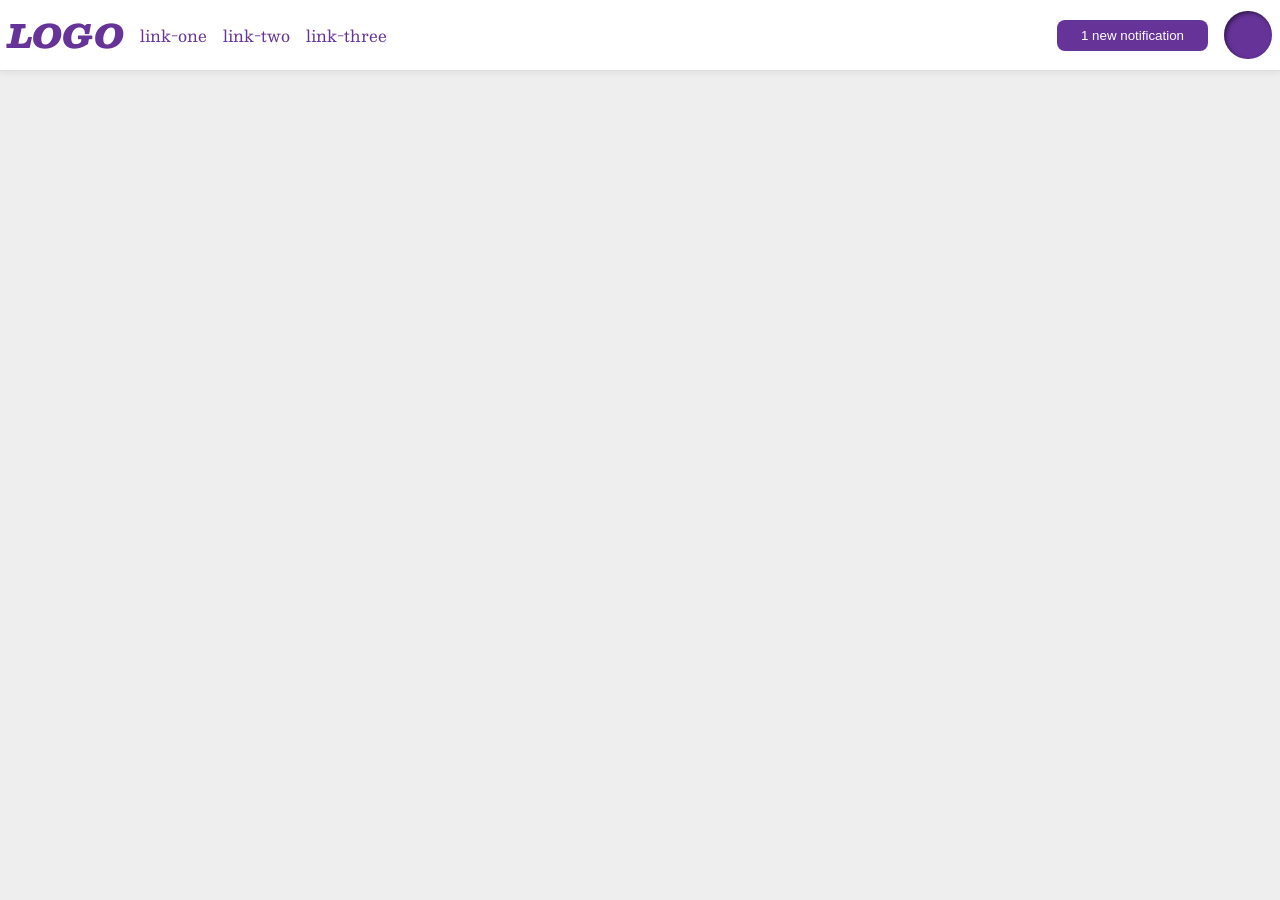
<file: flex/03-flex-header-2/index.html>
<!DOCTYPE html>
<html lang="en">
  <head>
    <meta charset="UTF-8">
    <meta http-equiv="X-UA-Compatible" content="IE=edge">
    <meta name="viewport" content="width=device-width, initial-scale=1.0">
    <title>Flex Header 2</title>
    <link rel="stylesheet" href="style.css">
  </head>
  <body>
    <div class="header">
      <div class="left">
        <div class="logo">
          LOGO
        </div>
        <ul class="links">
          <li><a href="https://google.com">link-one</a></li>
          <li><a href="https://google.com">link-two</a></li>
          <li><a href="https://google.com">link-three</a></li>
        </ul>
      </div>      
      <div class="right">
        <button class="notifications">
        1 new notification
        </button>
        <div class="profile-image"></div>
      </div>
    </div>
  </body>
</html>
</file>
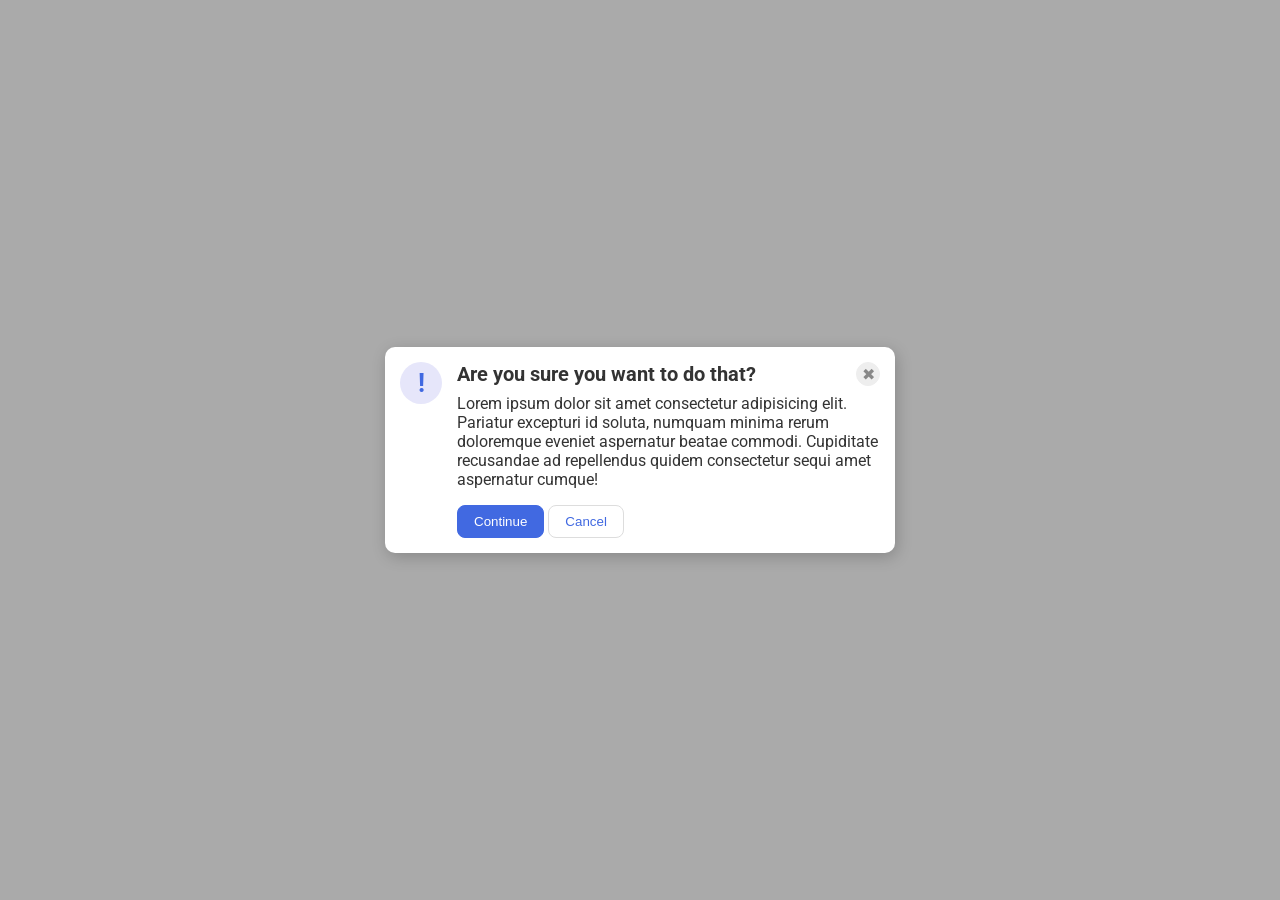
<file: flex/05-flex-modal/index.html>
<!DOCTYPE html>
<html lang="en">
  <head>
    <meta charset="UTF-8">
    <meta http-equiv="X-UA-Compatible" content="IE=edge">
    <meta name="viewport" content="width=device-width, initial-scale=1.0">
    <link rel="stylesheet" href="style.css">
    <title>Modal</title>
  </head>
  <body>
    <div class="modal">
      <div class="icon">!</div>
        <div class="container">               
            <div class="header">Are you sure you want to do that?
            <button class="close-button">✖</button>
            </div>            
          <div class="text">Lorem ipsum dolor sit amet consectetur adipisicing elit. Pariatur excepturi id soluta, numquam minima rerum doloremque eveniet aspernatur beatae commodi. Cupiditate recusandae ad repellendus quidem consectetur sequi amet aspernatur cumque!</div>          
          <button class="continue">Continue</button>
          <button class="cancel">Cancel</button>          
        </div>  
    </div>
  </body>
</html>
</file>
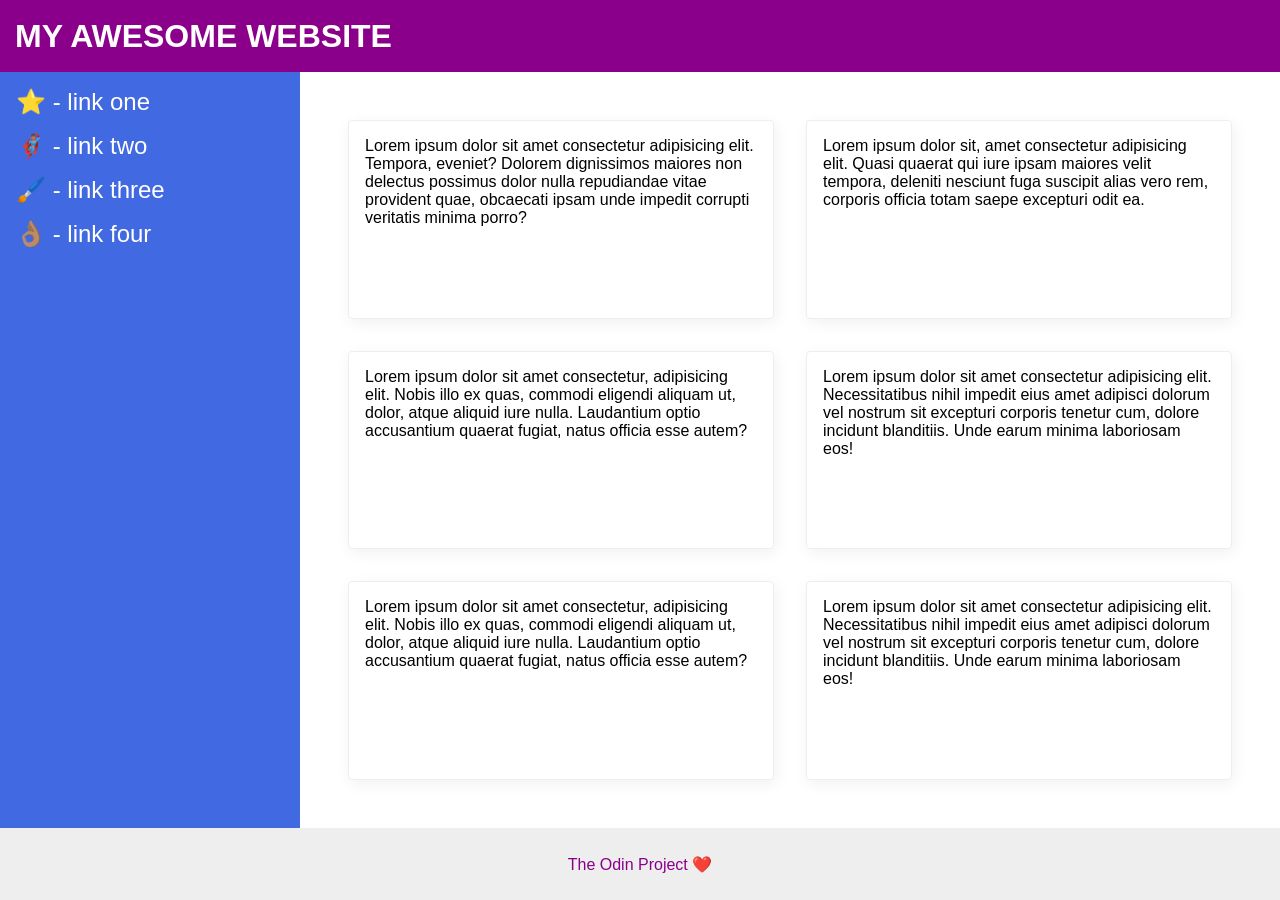
<file: flex/07-flex-layout-2/index.html>
<!DOCTYPE html>
<html lang="en">
  <head>
    <meta charset="UTF-8">
    <meta http-equiv="X-UA-Compatible" content="IE=edge">
    <meta name="viewport" content="width=device-width, initial-scale=1.0">
    <title>The Holy Grail</title>
    <link rel="stylesheet" href="style.css">
  </head>
  <body>
    <div class="header">
      MY AWESOME WEBSITE
    </div>
    <div class="container">
    <div class="sidebar">
      <ul>
        <li><a href="#">⭐ - link one</a></li>
        <li><a href="#">🦸🏽‍♂️ - link two</a></li>
        <li><a href="#">🖌️ - link three</a></li>
        <li><a href="#">👌🏽 - link four</a></li>
      </ul>
    </div>
      <div class="cards">
        <div class="card">Lorem ipsum dolor sit amet consectetur adipisicing elit. Tempora, eveniet? Dolorem dignissimos maiores non delectus possimus dolor nulla repudiandae vitae provident quae, obcaecati ipsam unde impedit corrupti veritatis minima porro?</div>
        <div class="card">Lorem ipsum dolor sit, amet consectetur adipisicing elit. Quasi quaerat qui iure ipsam maiores velit tempora, deleniti nesciunt fuga suscipit alias vero rem, corporis officia totam saepe excepturi odit ea.</div>
        <div class="card">Lorem ipsum dolor sit amet consectetur, adipisicing elit. Nobis illo ex quas, commodi eligendi aliquam ut, dolor, atque aliquid iure nulla. Laudantium optio accusantium quaerat fugiat, natus officia esse autem?</div>
        <div class="card">Lorem ipsum dolor sit amet consectetur adipisicing elit. Necessitatibus nihil impedit eius amet adipisci dolorum vel nostrum sit excepturi corporis tenetur cum, dolore incidunt blanditiis. Unde earum minima laboriosam eos!</div>
        <div class="card">Lorem ipsum dolor sit amet consectetur, adipisicing elit. Nobis illo ex quas, commodi eligendi aliquam ut, dolor, atque aliquid iure nulla. Laudantium optio accusantium quaerat fugiat, natus officia esse autem?</div>
        <div class="card">Lorem ipsum dolor sit amet consectetur adipisicing elit. Necessitatibus nihil impedit eius amet adipisci dolorum vel nostrum sit excepturi corporis tenetur cum, dolore incidunt blanditiis. Unde earum minima laboriosam eos!</div>
      </div>
    </div>

    <div class="footer">
      The Odin Project ❤️
    </div>
  </body>
</html>
</file>
<file: flex/03-flex-header-2/style.css>
/* this is some magical font-importing.  
you'll learn about it later. */
@import url('https://fonts.googleapis.com/css2?family=Besley:ital,wght@0,400;1,900&display=swap');

body {
  margin: 0;
  background: #eee;
  font-family: Besley, serif;
}

.header {
  display: flex;
  justify-content: space-between; 
  padding: 8px;
  
  background: white;
  border-bottom: 1px solid #ddd;
  box-shadow: 0 0 8px rgba(0,0,0,.1);
  
}

.profile-image {
  background: rebeccapurple;
  box-shadow: inset 2px 2px 4px rgba(0,0,0,.5);
  border-radius: 50%;
  width: 48px;
  height: 48px;
}

.logo {
  color: rebeccapurple;
  font-size: 32px;
  font-weight: 900;
  font-style: italic;
}

button {
  border: none;
  border-radius: 8px;
  background: rebeccapurple;
  color: white;
  padding: 8px 24px;
}

a {
  /* this removes the line under our links */
  text-decoration: none;
  color: rebeccapurple;
}

ul {
  display: flex;
  gap: 16px;    
  
  list-style-type: none;
  padding: 0px;
  margin: 0px;
  
}

.left, .right{
display: flex;
gap: 16px;
align-items: center;

}
</file>
<file: flex/05-flex-modal/style.css>
@import url('https://fonts.googleapis.com/css2?family=Roboto:wght@400;700&display=swap');

html, body {
  height: 100%;
}

body {
  font-family: Roboto, sans-serif;
  margin: 0;
  background: #aaa;
  color: #333;
  /* I'll give you this one for free lol */
  display: flex;
  align-items: center;
  justify-content: center;
}

.modal {
  display: flex;
  gap: 15px;
  padding: 15px;
  background: white;
  width: 480px;
  border-radius: 10px;
  box-shadow: 2px 4px 16px rgba(0,0,0,.2);
}

.icon {
  flex-shrink: 0;
  color: royalblue;
  font-size: 26px;
  font-weight: 700;
  background: lavender;
  width: 42px;
  height: 42px;
  border-radius: 50%;
  display: flex;
  align-items: center;
  justify-content: center;
}

.close-button {
  background: #eee;
  border-radius: 50%;
  color: #888;
  font-weight: 400;
  font-size: 16px;
  height: 24px;
  width: 24px;
  display: flex;
  align-items: center;
  justify-content: center;
  border: 1px solid #eee;
  padding: 0;

  flex-shrink: 0;
}

button {
  cursor: pointer;
  padding: 8px 16px;
  border-radius: 8px;

}

button.continue {
  background: royalblue;
  border: 1px solid royalblue;
  color: white;
}

button.cancel {
  background: white;
  border: 1px solid #ddd;
  color: royalblue;
}



.header {
  display: flex;  
  justify-content: space-between;
  gap: 15px;
  font-weight: bold;
  font-size: 20px;
  margin-bottom:8px;
}

.text {
  margin-bottom: 16px;
}
</file>
<file: flex/07-flex-layout-2/style.css>
body {
  font-family: -apple-system, BlinkMacSystemFont, 'Segoe UI', Roboto, Oxygen, Ubuntu, Cantarell, 'Open Sans', 'Helvetica Neue', sans-serif;
  margin: 0;
  min-height: 100vh;
  display: flex;
  flex-direction: column;
}

.header {
  height: 72px;
  background: darkmagenta;
  color: white;
  font-size: 32px;
  font-weight: 900;
  display: flex;
  align-items: center;
  padding: 0px 15px;
}

.footer {
  height: 72px;
  background: #eee;
  color: darkmagenta;
  display: flex;
  align-items: center;
  justify-content: center;  
}

.sidebar {
  width: 300px;
  background: royalblue;
  box-sizing: border-box;
  flex-shrink: 0;
  padding: 16px;
}

.card {
  border: 1px solid #eee;
  box-shadow: 2px 4px 16px rgba(0,0,0,.06);
  border-radius: 4px;
  padding: 16px;
  min-width: 260px;
  flex: 1;
}

.container {
  display: flex;
  flex: 1;
}

.cards {
  display: flex;
  gap: 32px;
  flex-wrap: wrap;
  padding: 48px;    
}

a {
  text-decoration: none;
  color: white;
  font-size: 24px;
}

ul {
  list-style-type: none;
  padding: 0px;
  margin: 0px;  
}

li {
  margin-bottom: 16px;
}
</file>
